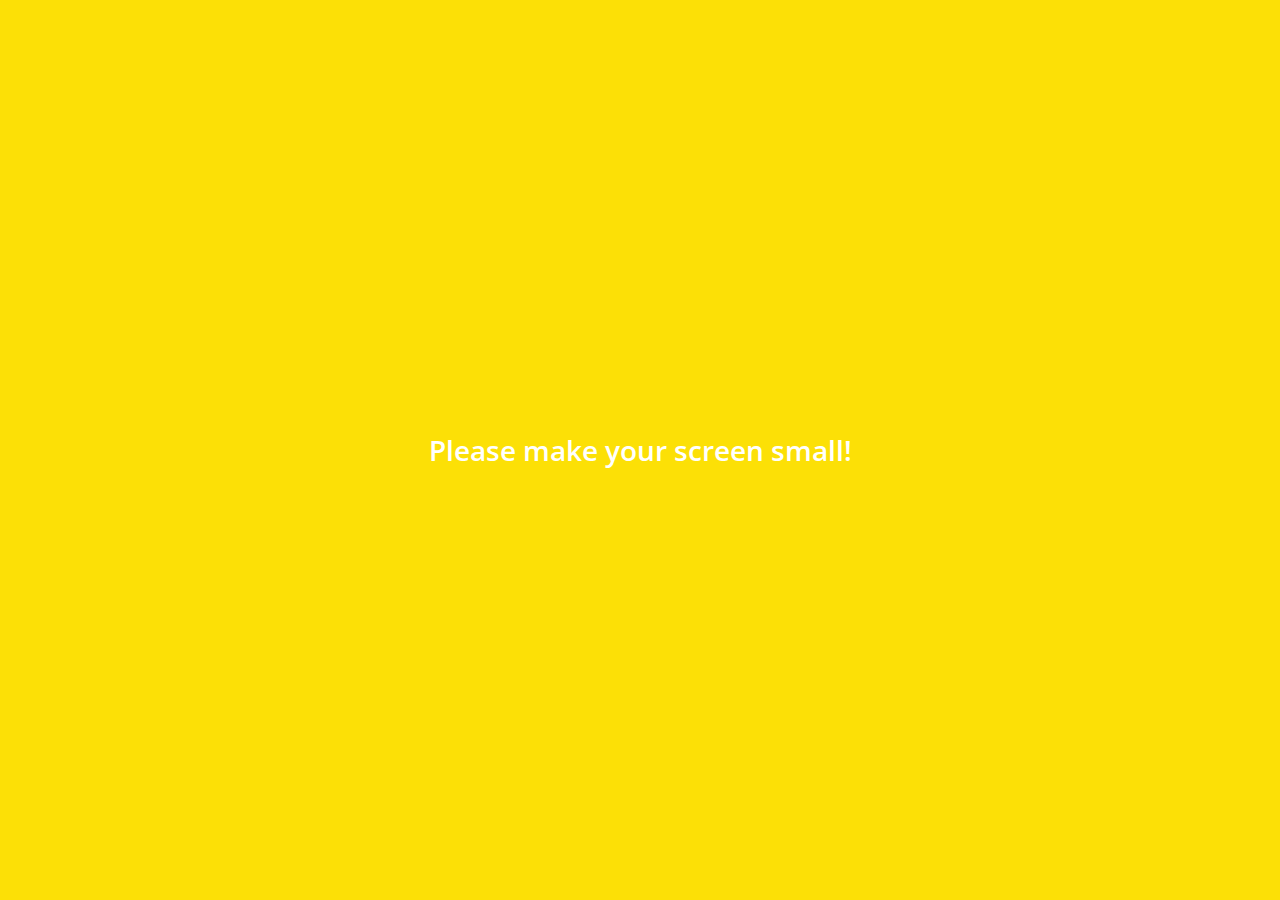
<file: index.html>
<!DOCTYPE html>
<html lang="en">
  <head>
    <meta charset="UTF-8" />
    <meta name="viewport" content="width=device-width, initial-scale=1.0" />
    <meta http-equiv="X-UA-Compatible" content="ie=edge" />
    <link
      rel="stylesheet"
      href="https://use.fontawesome.com/releases/v5.12.0/css/all.css"
      integrity="sha384-REHJTs1r2ErKBuJB0fCK99gCYsVjwxHrSU0N7I1zl9vZbggVJXRMsv/sLlOAGb4M"
      crossorigin="anonymous"
    />
    <link rel="stylesheet" href="css/style.css" />
    <title>Chats | kakao clone</title>
  </head>
  <body>
    <div class="status-bar">
      <div class="status-bar_column">
        <span class="status-bar_clock">13:56</span>
      </div>
      <div class="status-bar_column">
        <i class="fas fa-clock"></i>
        <i class="fas fa-volume-mute"></i>
        <i class="fas fa-wifi"></i>
        <span class="status-bar_battery-level">100%</span>
        <i class="fas fa-battery-full"></i>
      </div>
    </div>
    <header class="header">
      <div class="header_header-column">
        <h1 class="header_title">Chats</h1>
      </div>
      <div class="header_header-column">
        <span class="header_icon">
          <i class="fas fa-search"></i>
        </span>
        <span class="header_icon">
          <i class="far fa-comments"></i>
        </span>
        <span class="header_icon">
          <a href="settings.html">
            <i class="fas fa-cog"></i>
          </a>
        </span>
      </div>
    </header>
    <main class="chats">
      <ul class="chats_list">
        <li class="chats_chat chat">
          <a href="chat.html">
            <div class="chats_chat friend friend--normal">
              <div class="friend_column">
                <img
                  src="thumbnail/avatar.jpg"
                  class="m-avatar friend_avatar"
                />
                <div class="friend_content">
                  <span class="friend_name">
                    Yun Hoe, Ku
                  </span>
                  <span class="friend_bottom-text">
                    Hello, HTML!
                  </span>
                </div>
              </div>
              <div class="friend_column">
                <div class="friend_now-listening">
                  <span class="chat_timestamp">
                    March 8
                  </span>
                </div>
              </div>
            </div>
          </a>
        </li>
      </ul>
    </main>
    <nav class="nav">
      <ul class="nav_list">
        <li class="nav_list-item">
          <a href="friends.html" class="nav_list-link">
            <i class="far fa-user"></i>
          </a>
        </li>
        <li class="nav_list-item">
          <a href="index.html" class="nav_list-link">
            <div class="nav_badge">8</div>
            <i class="fas fa-comments"></i>
          </a>
        </li>
        <li class="nav_list-item">
          <a href="find.html" class="nav_list-link">
            <i class="fas fa-search"></i>
          </a>
        </li>
        <li class="nav_list-item">
          <a href="more.html" class="nav_list-link">
            <i class="fas fa-ellipsis-h"></i>
          </a>
        </li>
      </ul>
    </nav>
    <div class="bigScreen">
      <span class="bigScreen_text">Please make your screen small!</span>
    </div>
  </body>
</html>
</file>
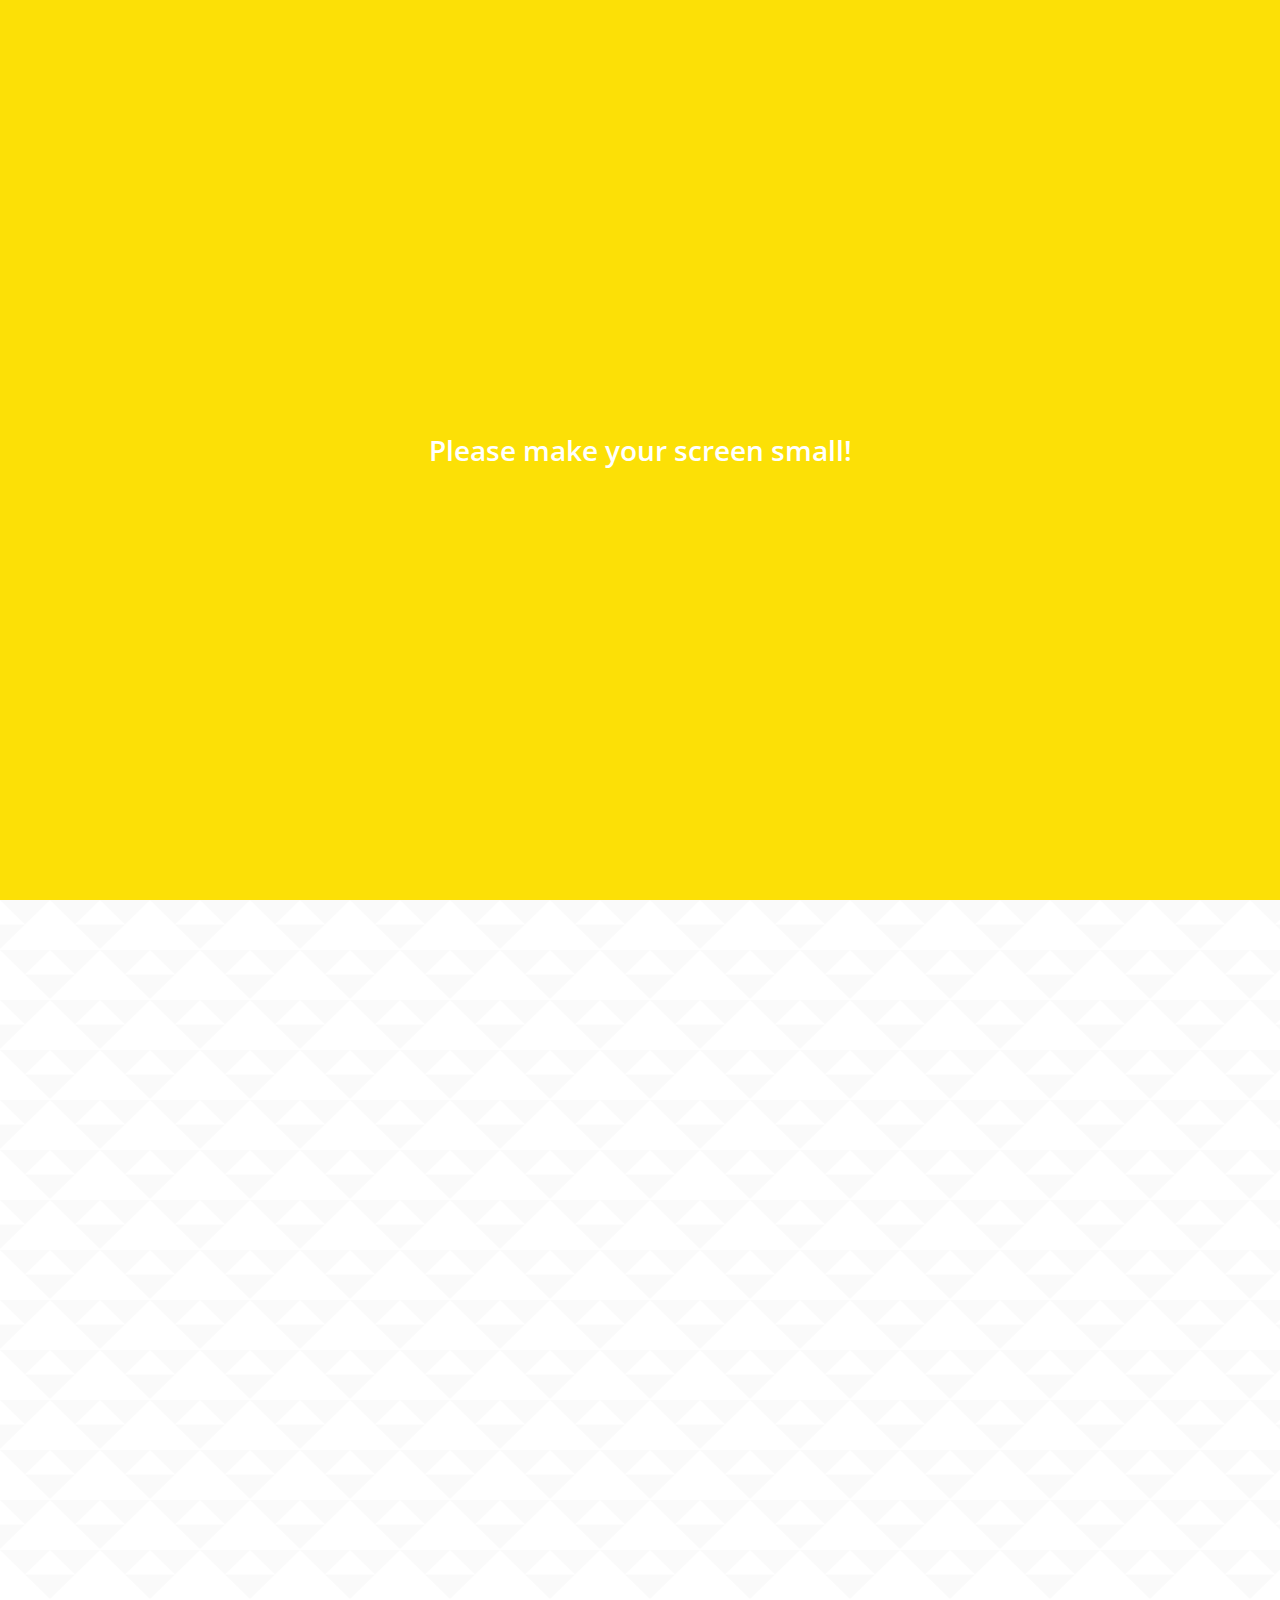
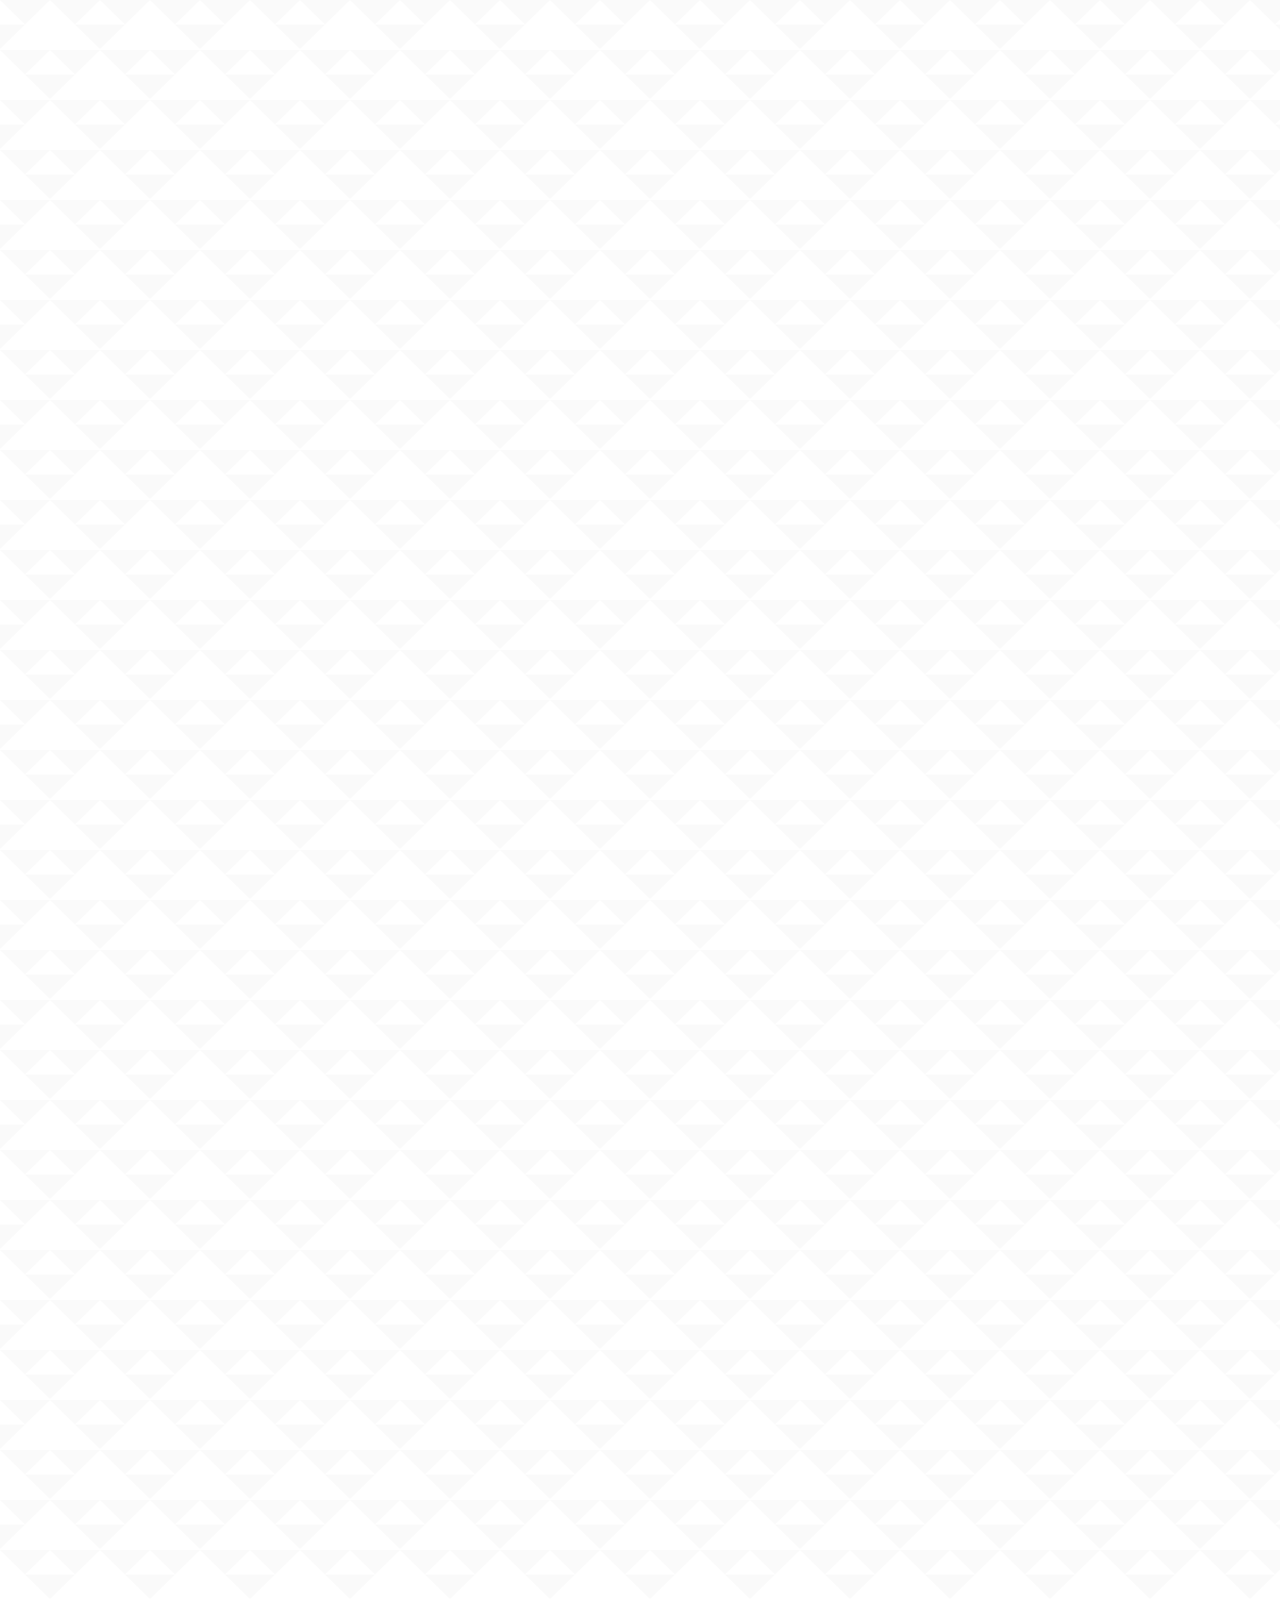
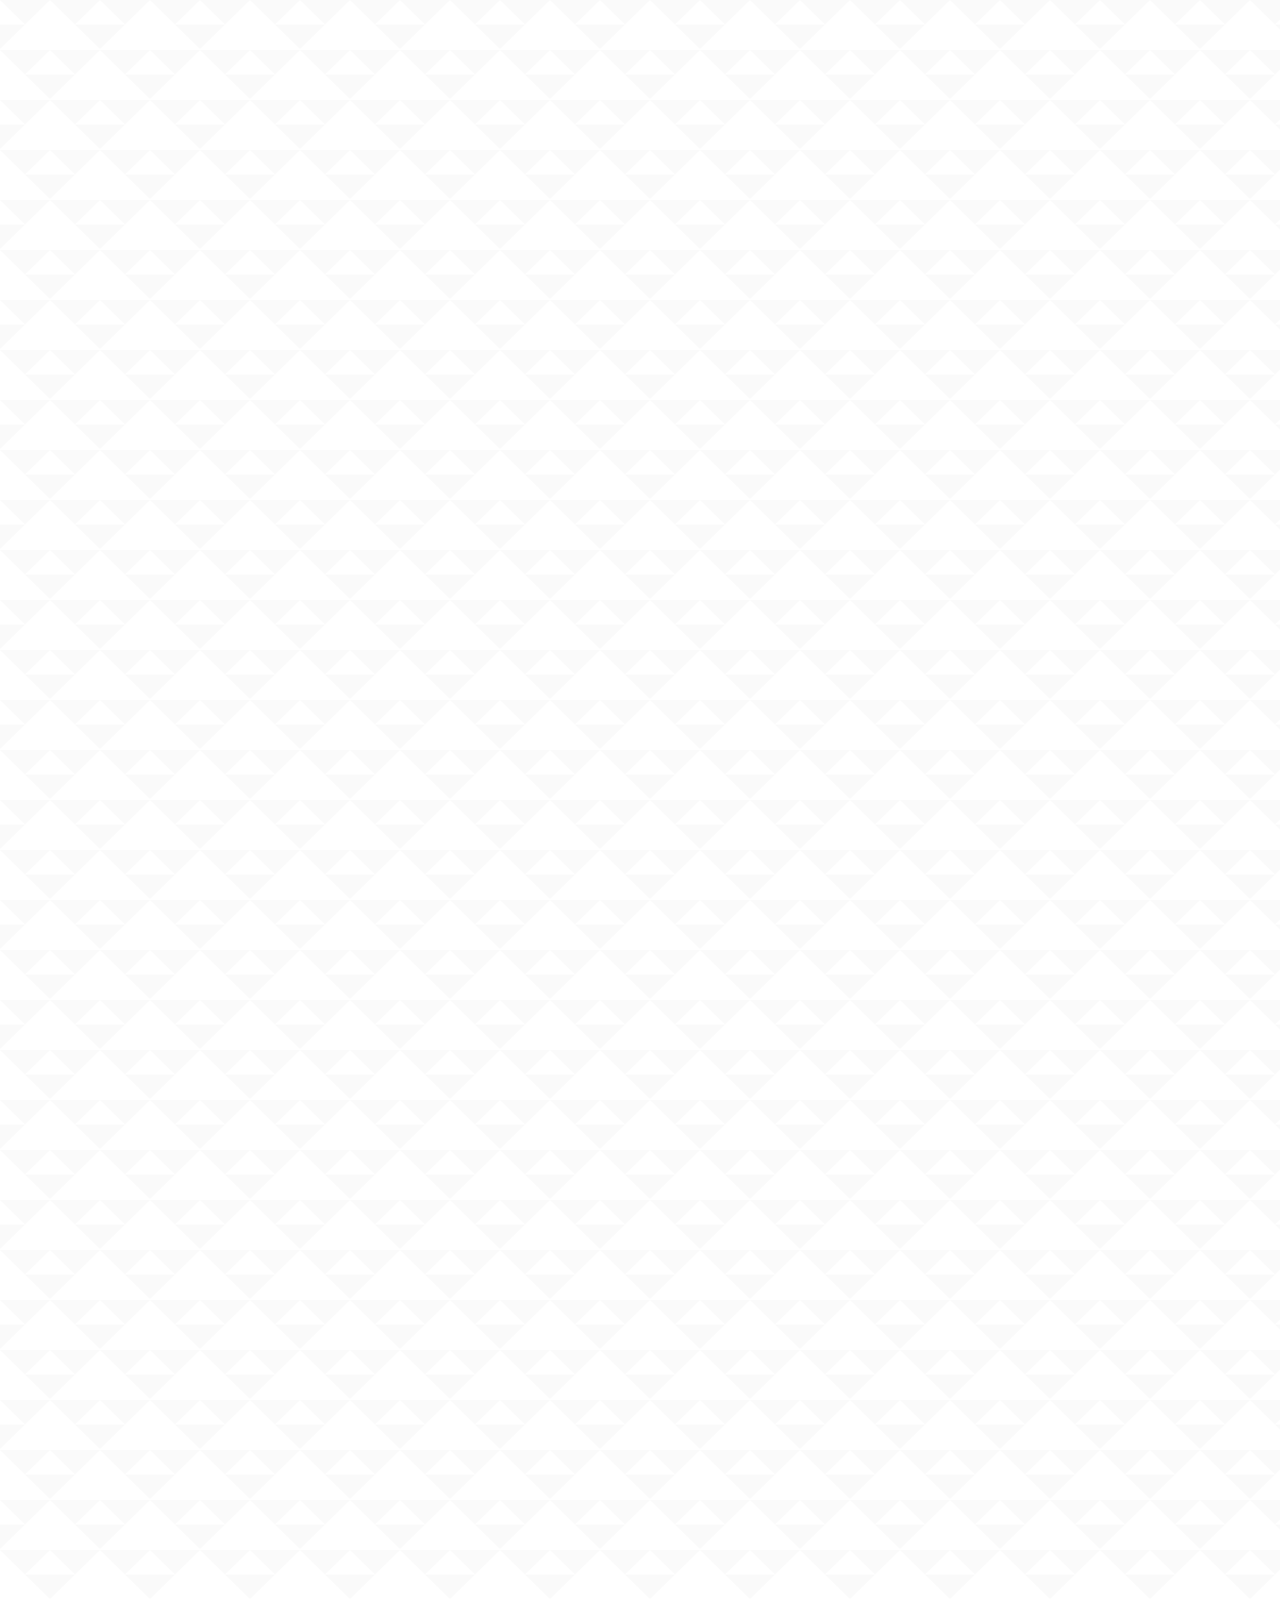
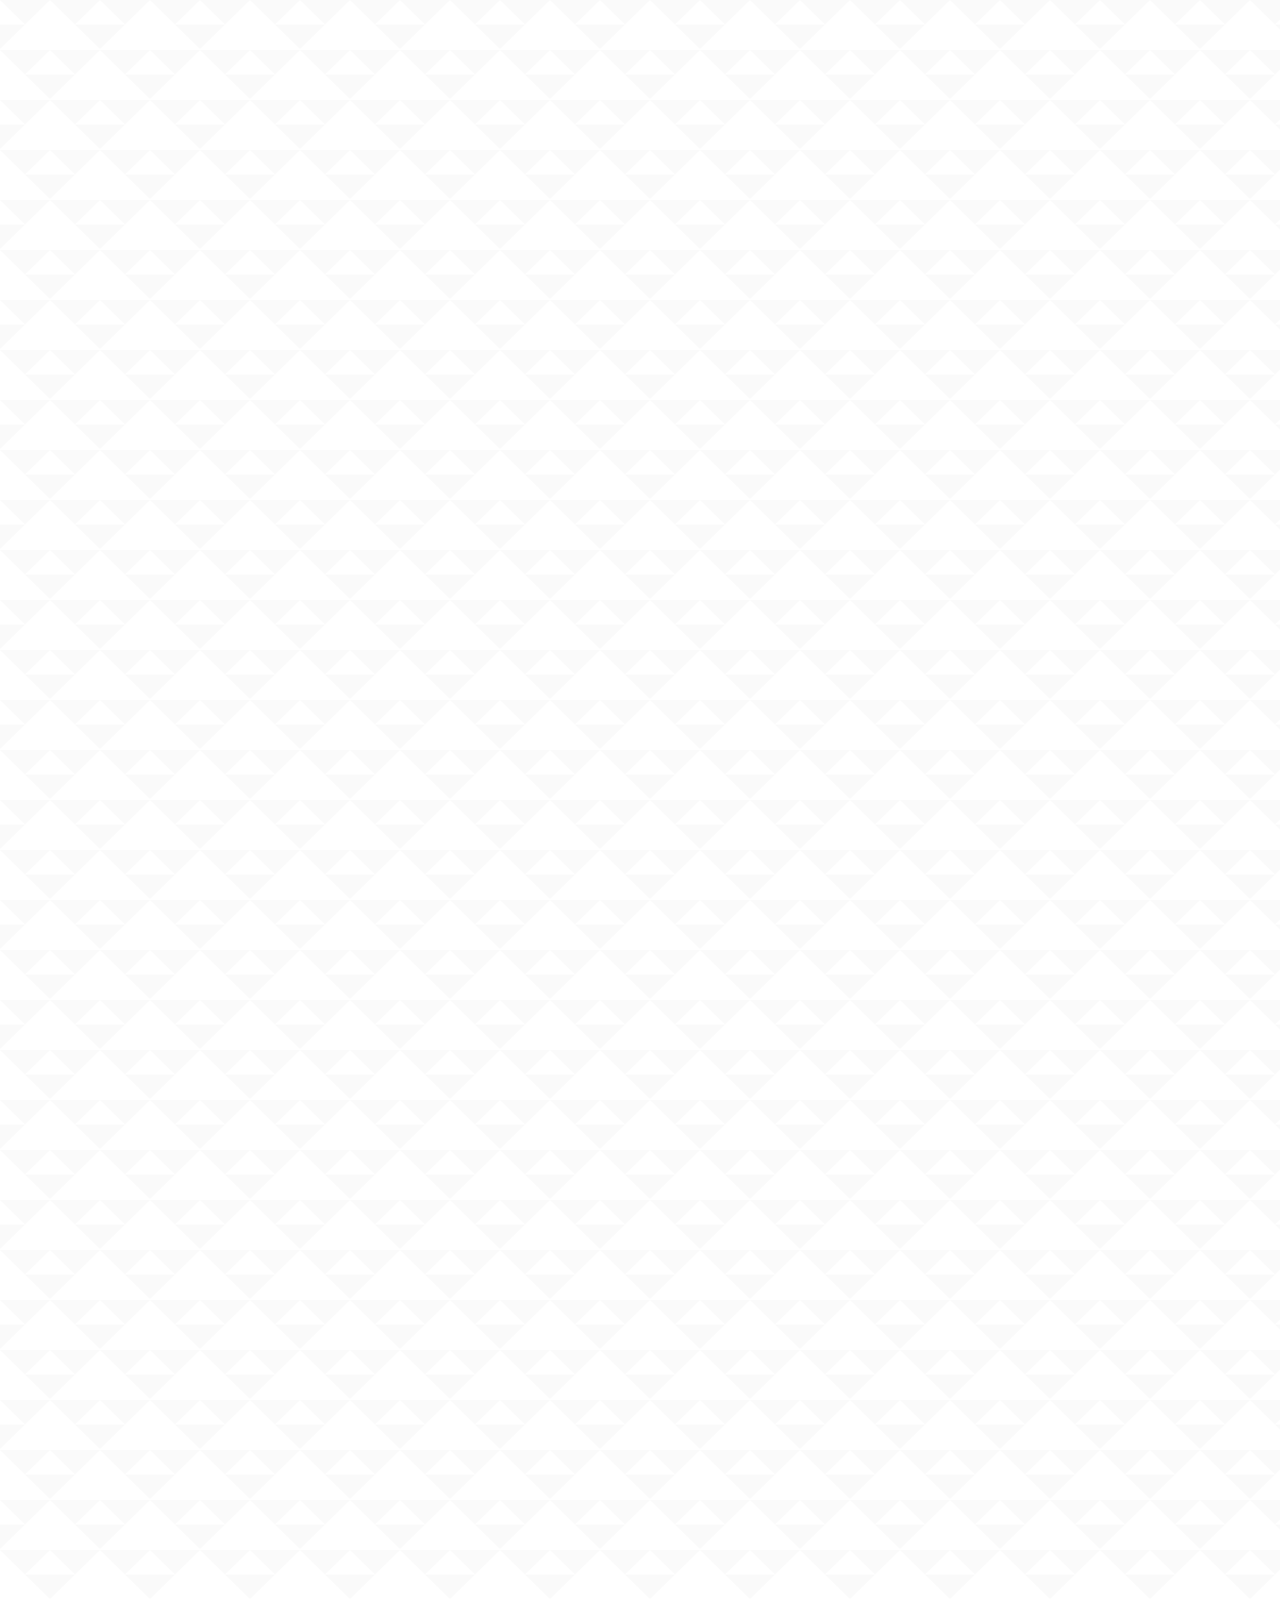
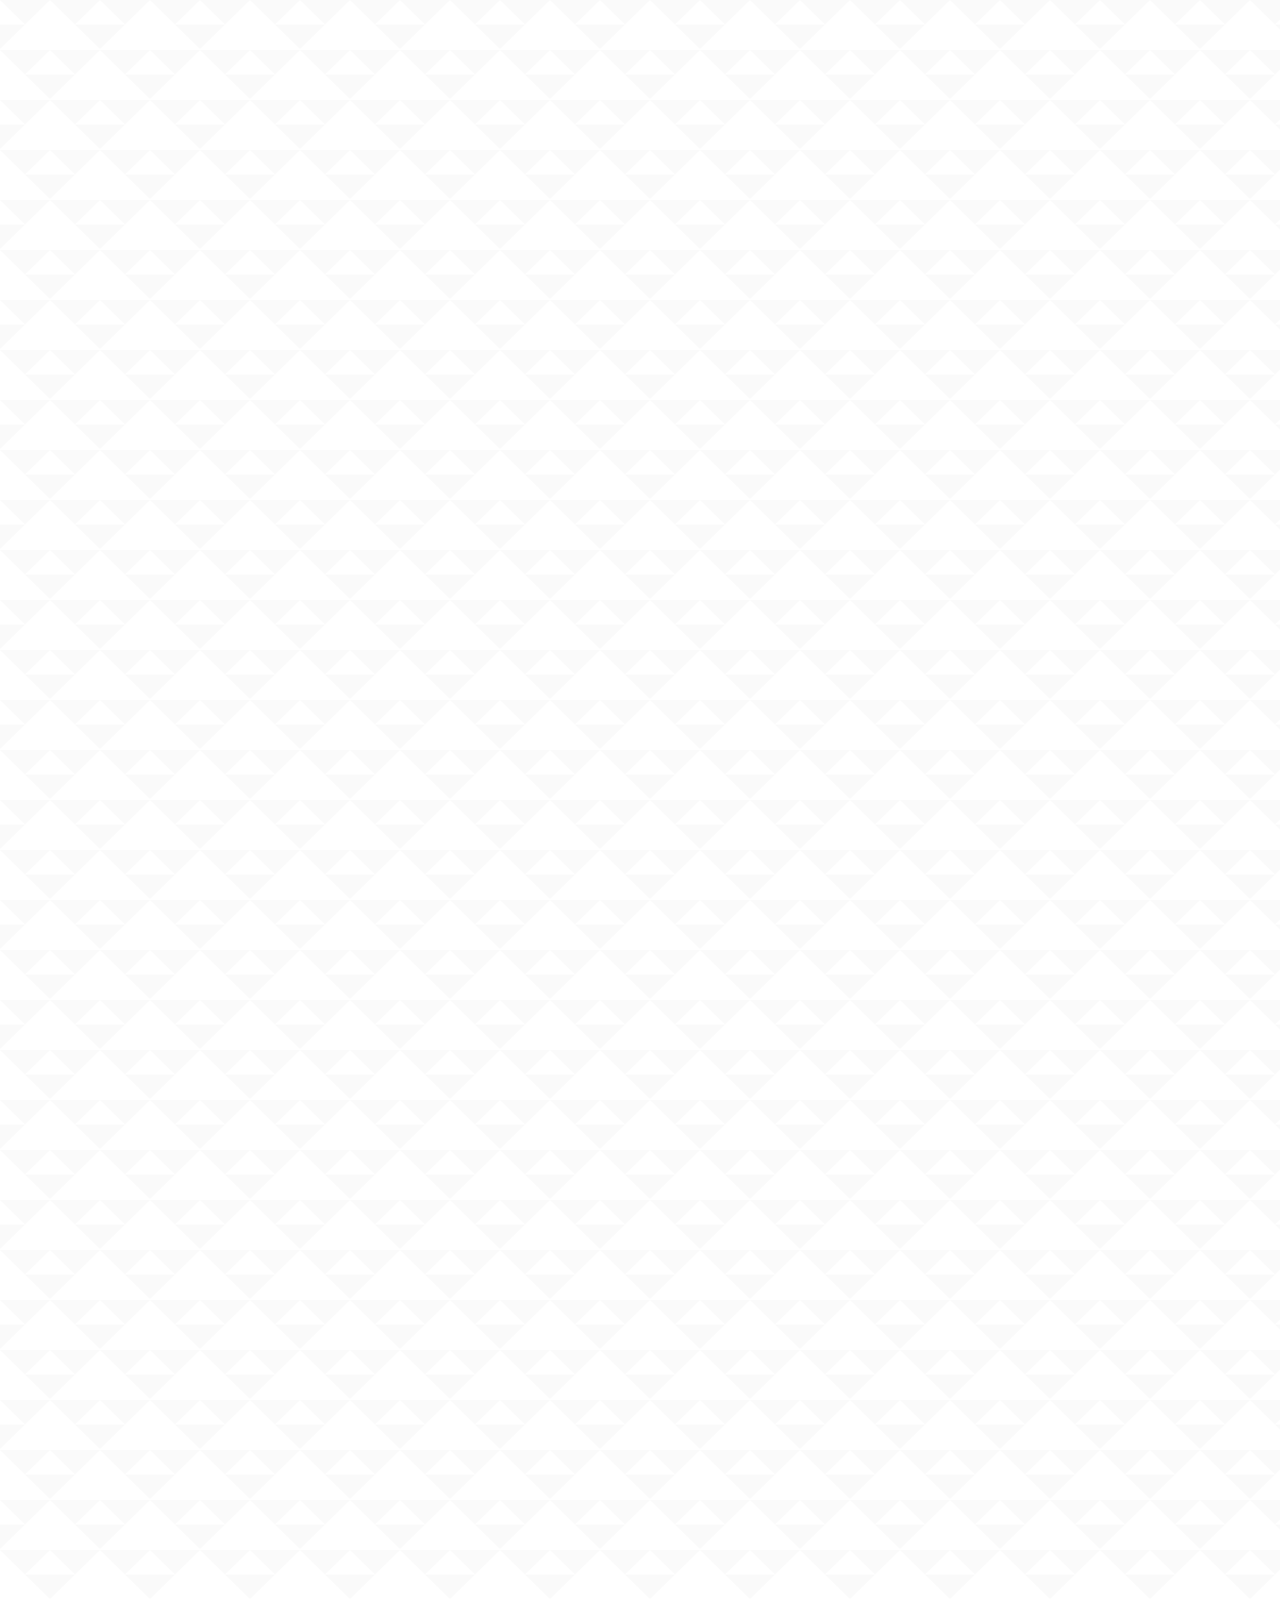
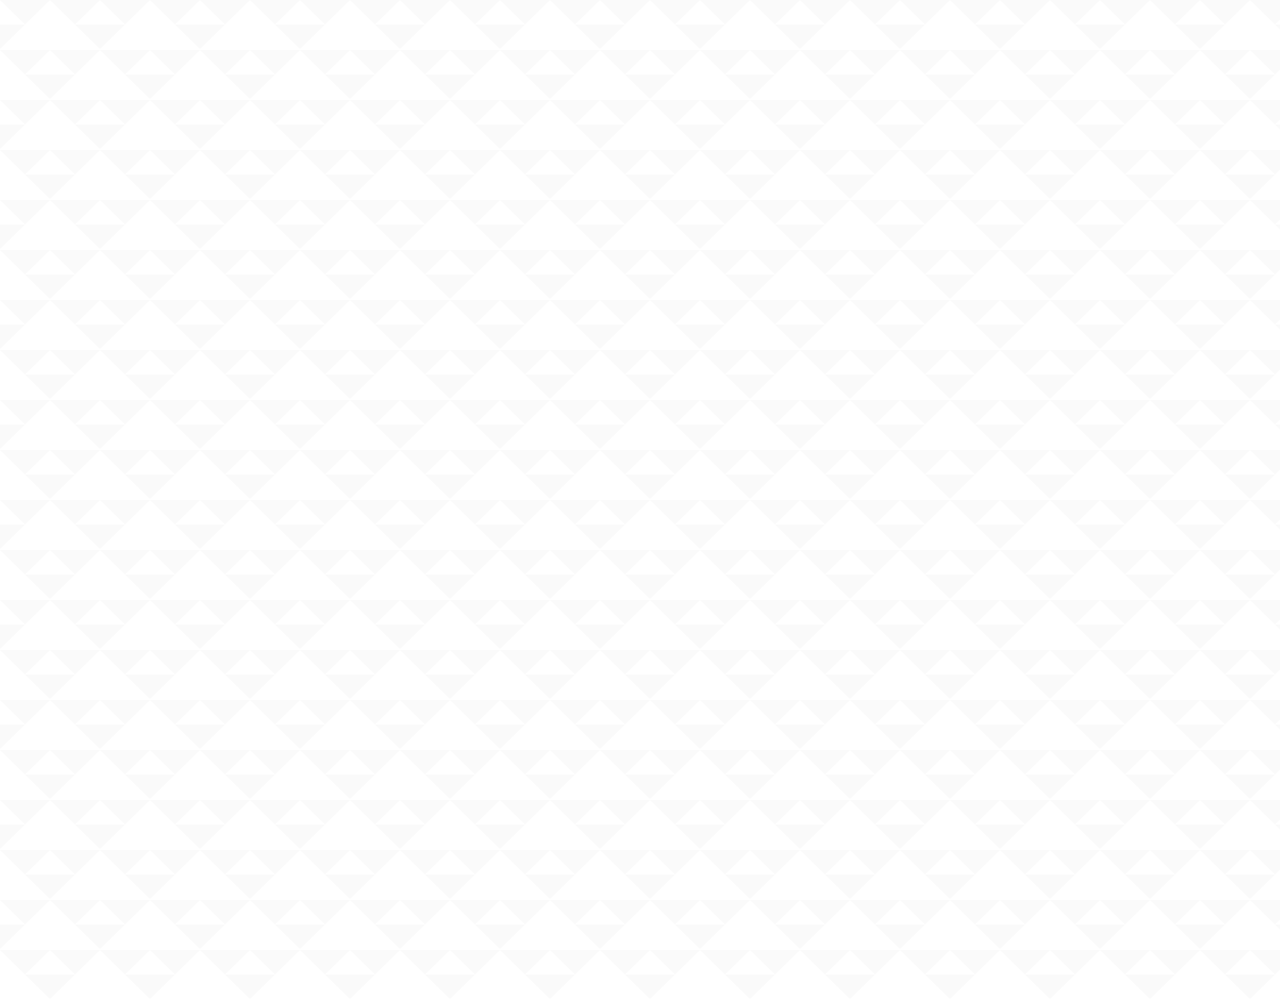
<file: chat.html>
<!DOCTYPE html>
<html lang="en">
  <head>
    <meta charset="UTF-8" />
    <meta name="viewport" content="width=device-width, initial-scale=1.0" />
    <meta http-equiv="X-UA-Compatible" content="ie=edge" />
    <link
      rel="stylesheet"
      href="https://use.fontawesome.com/releases/v5.12.0/css/all.css"
      integrity="sha384-REHJTs1r2ErKBuJB0fCK99gCYsVjwxHrSU0N7I1zl9vZbggVJXRMsv/sLlOAGb4M"
      crossorigin="anonymous"
    />
    <link rel="stylesheet" href="css/style.css" />
    <title>Best Friends | kakao clone</title>
  </head>
  <body class="chats-body">
    <div class="status-bar">
      <div class="status-bar_column">
        <span class="status-bar_clock">13:56</span>
      </div>
      <div class="status-bar_column">
        <i class="fas fa-clock"></i>
        <i class="fas fa-volume-mute"></i>
        <i class="fas fa-wifi"></i>
        <span class="status-bar_battery-level">100%</span>
        <i class="fas fa-battery-full"></i>
      </div>
    </div>
    <header class="header">
      <div class="header_header-column">
        <div class="header_back-btn">
          <a href="index.html">
            <i class="fas fa-arrow-left"></i>
          </a>
        </div>
        <h1 class="header_title">Best Friend</h1>
      </div>
      <div class="header_header-column">
        <span class="header_icon">
          <i class="fas fa-search"></i>
        </span>
        <span class="header_icon">
          <i class="fas fa-bars"></i>
        </span>
      </div>
    </header>

    <main class="chat-screen">
      <ul class="chat_messages">
        <span class="chat_timestamp">Friday, Januray 11, 2019</span>
        <li class="incoming-message message">
          <img src="thumbnail/avatar.jpg" class="m-avatar message_avatar" />
          <div class="message_content">
            <span class="message_bubble">
              Hi, what's up!
            </span>
            <span class="message_author">Best Friend</span>
          </div>
        </li>
        <li class="sent-message message">
          <span class="message_timestamp"></span>
          <div class="message_content">
            <span class="message_bubble">
              Long time no see, my bro!
            </span>
          </div>
        </li>
        <li class="incoming-message message">
          <img src="thumbnail/avatar.jpg" class="m-avatar message_avatar" />
          <div class="message_content">
            <span class="message_bubble">
              How was it going?
            </span>
            <span class="message_author">Best Friend</span>
          </div>
        </li>
        <li class="sent-message message">
          <span class="message_timestamp"></span>
          <div class="message_content">
            <span class="message_bubble">
              Perfect. I call you later.
            </span>
          </div>
        </li>
      </ul>
    </main>

    <div class="chat_write-container">
      <input
        class="chat_write"
        type="text"
        placeholder="Send message"
        class="chat_write-input"
      />
      <div class="chat_icon-left chat_icon">
        <i class="far fa-plus-square"></i>
      </div>
      <div class="chat_icon-right chat_icon">
        <span class="chat_write-icon">
          <i class="far fa-smile-wink"></i>
        </span>
        <span class="chat_write-icon">
          <i class="fas fa-microphone"></i>
        </span>
      </div>
    </div>
    <div class="bigScreen">
      <span class="bigScreen_text">Please make your screen small!</span>
    </div>
  </body>
</html>
</file>
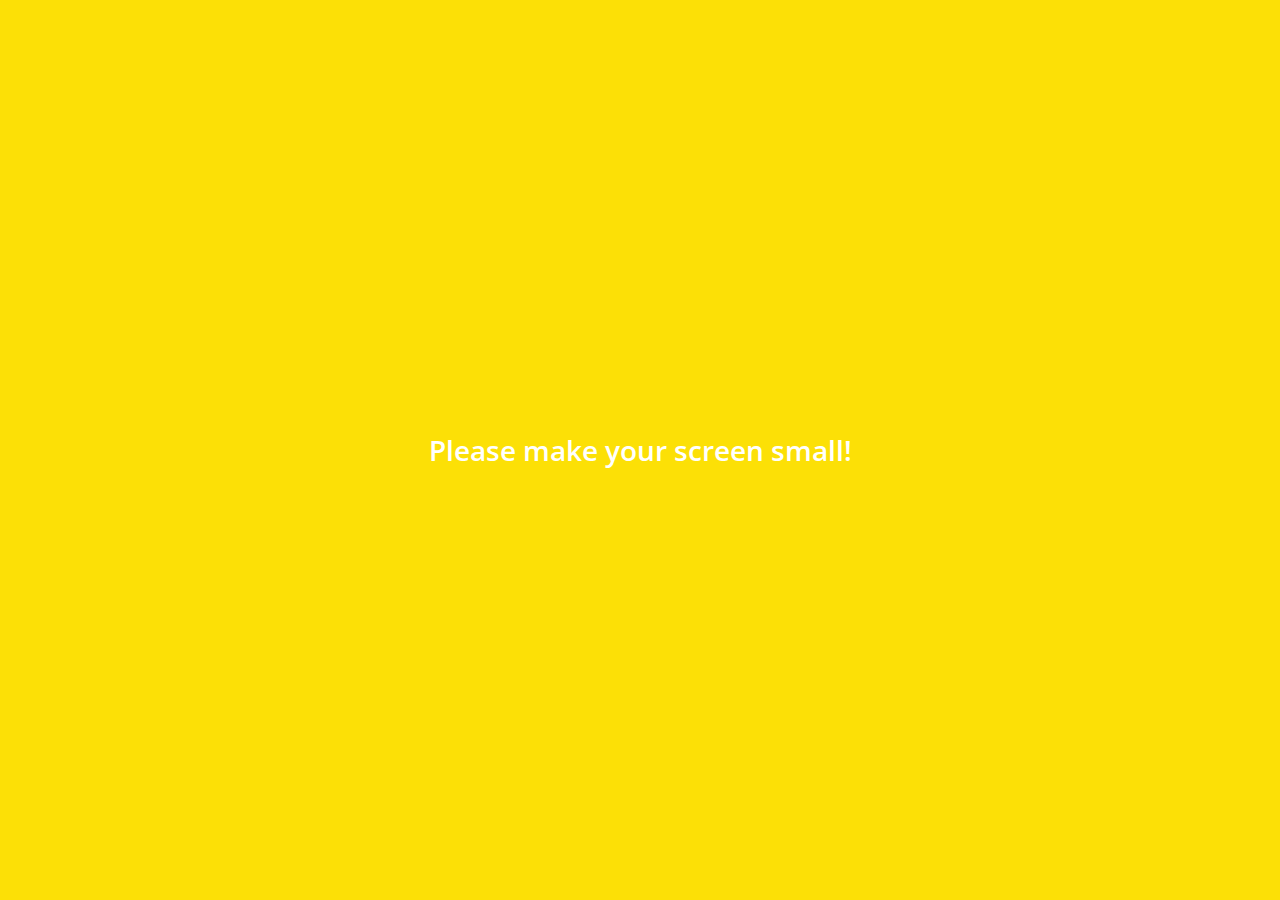
<file: find.html>
<!DOCTYPE html>
<html lang="en">
  <head>
    <meta charset="UTF-8" />
    <meta name="viewport" content="width=device-width, initial-scale=1.0" />
    <meta http-equiv="X-UA-Compatible" content="ie=edge" />
    <link
      rel="stylesheet"
      href="https://use.fontawesome.com/releases/v5.12.0/css/all.css"
      integrity="sha384-REHJTs1r2ErKBuJB0fCK99gCYsVjwxHrSU0N7I1zl9vZbggVJXRMsv/sLlOAGb4M"
      crossorigin="anonymous"
    />
    <link rel="stylesheet" href="css/style.css" />
    <title>Find | kakao clone</title>
  </head>
  <body>
    <div class="status-bar">
      <div class="status-bar_column">
        <span class="status-bar_clock">13:56</span>
      </div>
      <div class="status-bar_column">
        <i class="fas fa-clock"></i>
        <i class="fas fa-volume-mute"></i>
        <i class="fas fa-wifi"></i>
        <span class="status-bar_battery-level">100%</span>
        <i class="fas fa-battery-full"></i>
      </div>
    </div>

    <header class="header">
      <div class="header_header-column">
        <h1 class="header_title">Find</h1>
      </div>
      <div class="header_header-column">
        <span class="header_icon">
          <i class="fas fa-search"></i>
        </span>
        <span class="header_icon">
          <a href="settings.html">
            <i class="fas fa-cog"></i>
          </a>
        </span>
      </div>
    </header>

    <main class="find">
      <header class="find_header">
        <ul class="find_header-list">
          <li class="find_header-btn header-btn">
            <span class="header-btn_icon">
              <i class="fas fa-qrcode fa-2x"></i>
            </span>
            <span class="header-btn_title">
              QR Code
            </span>
          </li>
          <li class="find_header-btn header-btn">
            <span class="header-btn_icon">
              <i class="fas fa-user-plus fa-2x"></i>
            </span>
            <span class="header-btn_title">
              Add by Contancts
            </span>
          </li>
          <li class="find_header-btn header-btn">
            <span class="header-btn_icon">
              <i class="fas fa-passport fa-2x"></i>
            </span>
            <span class="header-btn_title">
              Add by ID
            </span>
          </li>
          <li class="find_header-btn header-btn">
            <span class="header-btn_icon">
              <i class="far fa-envelope fa-2x"></i>
            </span>
            <span class="header-btn_title">
              Invite
            </span>
          </li>
        </ul>
      </header>

      <ul class="find_recommended">
        <h5 class="find_title">
          Recommended Friends
        </h5>
        <li class="find_friend friend friend--lg">
          <div class="friend_column">
            <img src="thumbnail/avatar.jpg" class="friend_avatar" />
            <div class="friend_content">
              <span class="friend_name">
                Yun Hoe, Ku
              </span>
            </div>
          </div>
          <div class="friend_column">
            <div class="friend_add-btn">
              <i class="fas fa-user-plus"></i>
            </div>
          </div>
        </li>
      </ul>
    </main>

    <nav class="nav">
      <ul class="nav_list">
        <li class="nav_list-item">
          <a href="friends.html" class="nav_list-link">
            <i class="far fa-user"></i>
          </a>
        </li>
        <li class="nav_list-item">
          <a href="index.html" class="nav_list-link">
            <i class="far fa-comments"></i>
          </a>
        </li>
        <li class="nav_list-item">
          <a href="find.html" class="nav_list-link">
            <i class="fas fa-search"></i>
          </a>
        </li>
        <li class="nav_list-item">
          <a href="more.html" class="nav_list-link">
            <i class="fas fa-ellipsis-h"></i>
          </a>
        </li>
      </ul>
    </nav>
    <div class="bigScreen">
      <span class="bigScreen_text">Please make your screen small!</span>
    </div>
  </body>
</html>
</file>
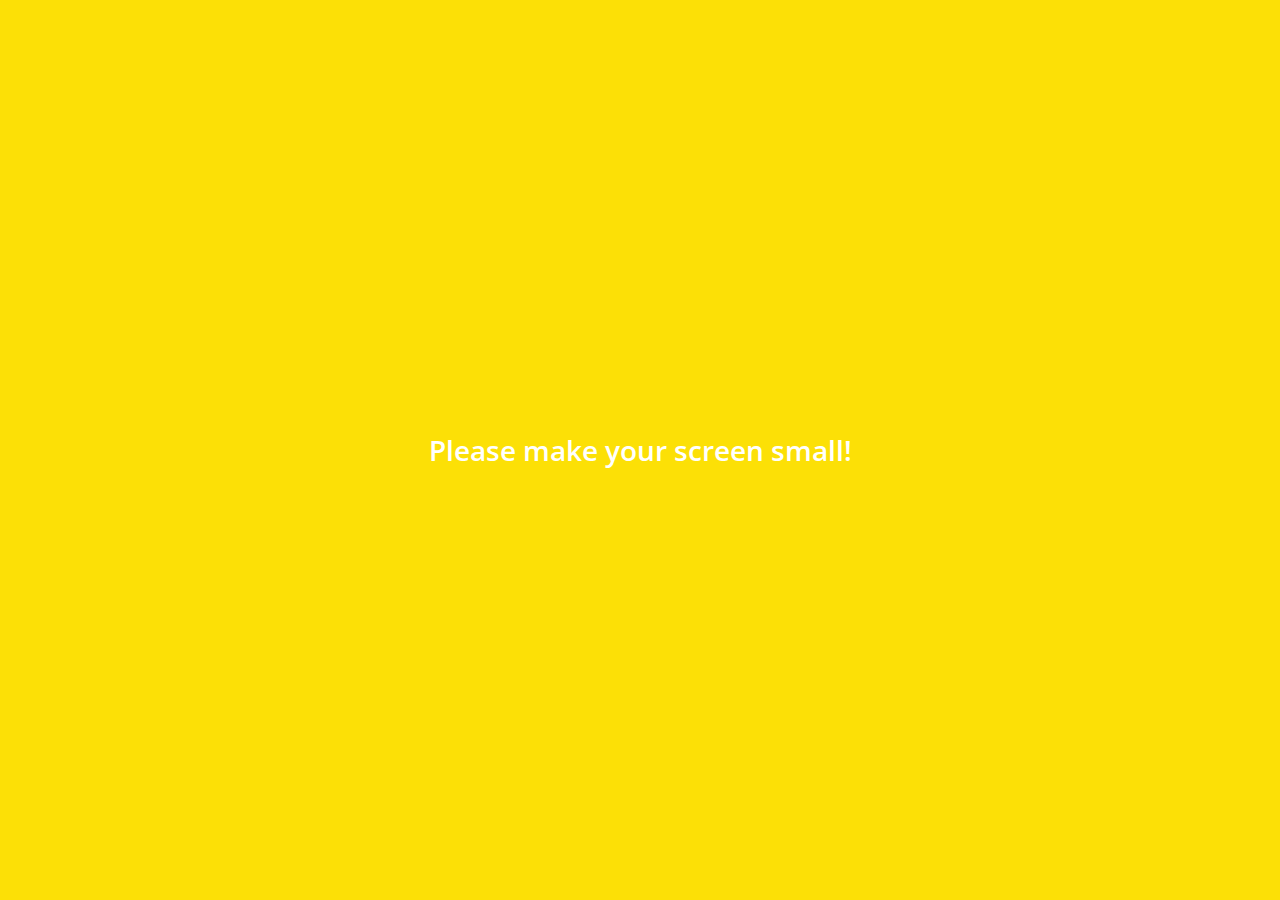
<file: friends.html>
<!DOCTYPE html>
<html lang="en">
  <head>
    <meta charset="UTF-8" />
    <meta name="viewport" content="width=device-width, initial-scale=1.0" />
    <meta http-equiv="X-UA-Compatible" content="ie=edge" />
    <link
      rel="stylesheet"
      href="https://use.fontawesome.com/releases/v5.12.0/css/all.css"
      integrity="sha384-REHJTs1r2ErKBuJB0fCK99gCYsVjwxHrSU0N7I1zl9vZbggVJXRMsv/sLlOAGb4M"
      crossorigin="anonymous"
    />
    <link rel="stylesheet" href="css/style.css" />
    <title>Friends | kakao clone</title>
  </head>
  <body>
    <div class="status-bar">
      <div class="status-bar_column">
        <span class="status-bar_clock">13:56</span>
      </div>
      <div class="status-bar_column">
        <i class="fas fa-clock"></i>
        <i class="fas fa-volume-mute"></i>
        <i class="fas fa-wifi"></i>
        <span class="status-bar_battery-level">100%</span>
        <i class="fas fa-battery-full"></i>
      </div>
    </div>
    <header class="header">
      <div class="header_header-column">
        <h1 class="header_title">Friends</h1>
      </div>
      <div class="header_header-column">
        <span class="header_icon">
          <i class="fas fa-search"></i>
        </span>
        <span class="header_icon">
          <a href="settings.html">
            <i class="fas fa-cog"></i>
          </a>
        </span>
      </div>
    </header>

    <main class="friends">
      <header class="friends_header">
        <div class="friends_friend friend friend--lg">
          <div class="friend_column">
            <img src="thumbnail/avatar.jpg" class="g-avatar friend_avatar" />
            <div class="friend_content">
              <span class="friend_name">
                Yun Hoe, Ku
              </span>
              <span class="friend_status">
                Hello, HTML!
              </span>
            </div>
          </div>
        </div>
      </header>
      <div class="friends_plus">
        <h5 class="friends_title">Plus friend</h5>
        <div class="friends_friend friend">
          <div class="friend_column">
            <img src="thumbnail/avatar.jpg" class="friend_avatar" />
            <div class="friend_content">
              <span class="friend_name">
                Plus Friend
              </span>
            </div>
          </div>
        </div>
      </div>
      <ul class="friends_list">
        <h5 class="friends_title">Friends 14</h5>
        <li class="friends_friend friend friend--normal">
          <div class="friend_column">
            <img src="thumbnail/avatar.jpg" class="friend_avatar" />
            <div class="friend_content">
              <span class="friend_name">
                Yun Hoe, Ku
              </span>
              <span class="friend_status">
                Hello, HTML!
              </span>
            </div>
          </div>
          <div class="friend_column">
            <div class="friend_now-listening">
              <span>
                FTISLAND (FT.KYH)
                <i class="fas fa-play"></i>
              </span>
            </div>
          </div>
        </li>
      </ul>
    </main>

    <nav class="nav">
      <ul class="nav_list">
        <li class="nav_list-item">
          <a href="friends.html" class="nav_list-link">
            <i class="fas fa-user"></i>
          </a>
        </li>
        <li class="nav_list-item">
          <a href="index.html" class="nav_list-link">
            <i class="far fa-comments"></i>
          </a>
        </li>
        <li class="nav_list-item">
          <a href="find.html" class="nav_list-link">
            <i class="fas fa-search"></i>
          </a>
        </li>
        <li class="nav_list-item">
          <a href="more.html" class="nav_list-link">
            <i class="fas fa-ellipsis-h"></i>
          </a>
        </li>
      </ul>
    </nav>
    <div class="bigScreen">
      <span class="bigScreen_text">Please make your screen small!</span>
    </div>
  </body>
</html>
</file>
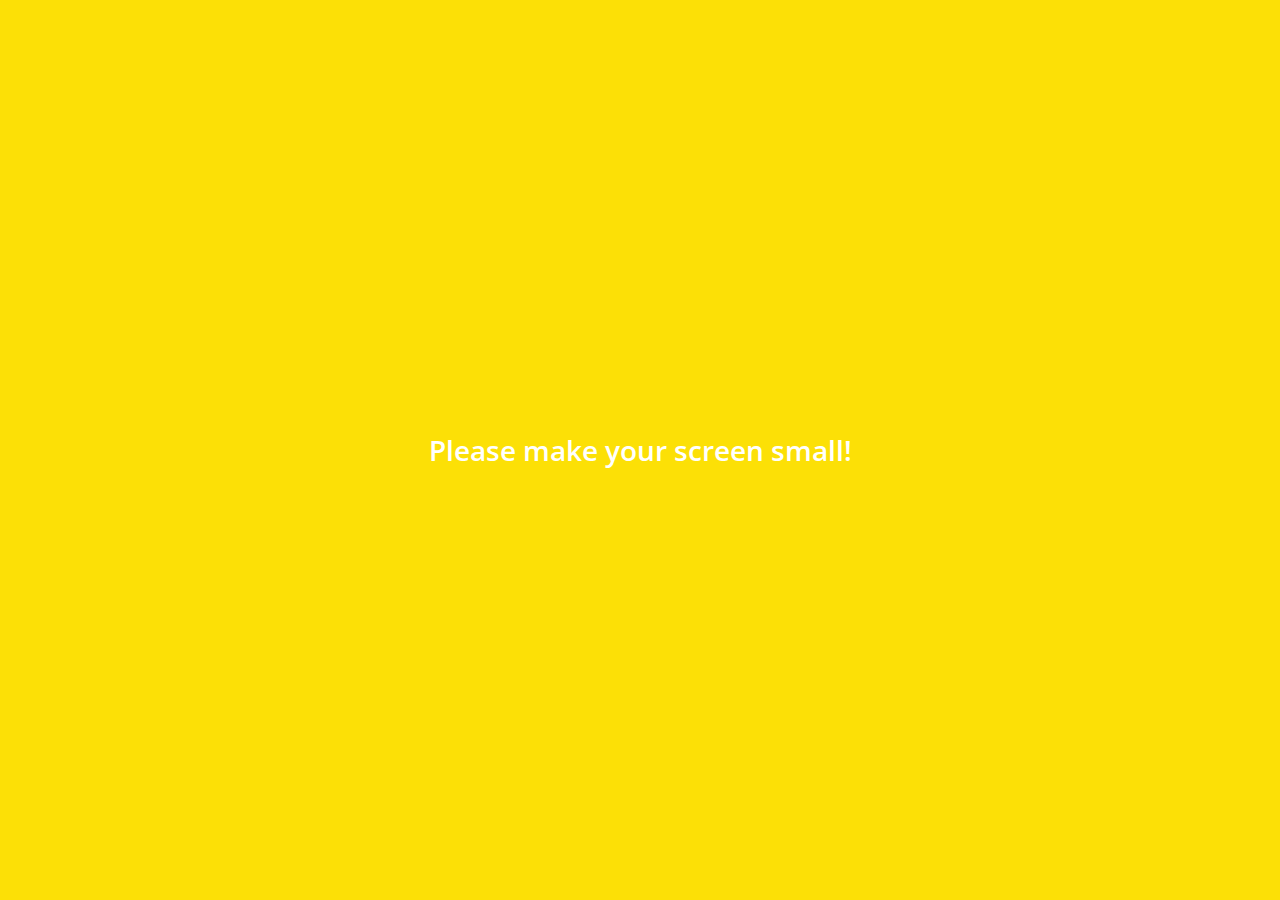
<file: more.html>
<!DOCTYPE html>
<html lang="en">
  <head>
    <meta charset="UTF-8" />
    <meta name="viewport" content="width=device-width, initial-scale=1.0" />
    <meta http-equiv="X-UA-Compatible" content="ie=edge" />
    <link
      rel="stylesheet"
      href="https://use.fontawesome.com/releases/v5.12.0/css/all.css"
      integrity="sha384-REHJTs1r2ErKBuJB0fCK99gCYsVjwxHrSU0N7I1zl9vZbggVJXRMsv/sLlOAGb4M"
      crossorigin="anonymous"
    />
    <link rel="stylesheet" href="css/style.css" />
    <title>More | kakao clone</title>
  </head>
  <body>
    <div class="status-bar">
      <div class="status-bar_column">
        <span class="status-bar_clock">13:56</span>
      </div>
      <div class="status-bar_column">
        <i class="fas fa-clock"></i>
        <i class="fas fa-volume-mute"></i>
        <i class="fas fa-wifi"></i>
        <span class="status-bar_battery-level">100%</span>
        <i class="fas fa-battery-full"></i>
      </div>
    </div>
    <header class="header">
      <div class="header_header-column">
        <h1 class="header_title">More</h1>
      </div>
      <div class="header_header-column">
        <span class="header_icon">
          <i class="fas fa-search"></i>
        </span>
        <span class="header_icon">
          <i class="fas fa-qrcode"></i>
        </span>
        <span class="header_icon">
          <a href="settings.html">
            <i class="fas fa-cog"></i>
          </a>
        </span>
      </div>
    </header>

    <main class="more">
      <header class="more_header">
        <div class="friends_friend friend friend--normal">
          <div class="friend_column">
            <img src="thumbnail/avatar.jpg" class="g-avatar friend_avatar" />
            <div class="friend_content">
              <span class="friend_name">
                Yun Hoe, Ku
              </span>
              <span class="friend_status">
                gyh0316@gmail.com
              </span>
            </div>
          </div>
          <div class="friend_column">
            <i class="far fa-comment-alt fa-2x"></i>
          </div>
        </div>
        <ul class="more_btn-list">
          <li class="more_btn">
            <span class="more_btn-icon">
              <i class="far fa-smile fa-2x"></i>
            </span>
            <span class="more_btn-title">
              Emoticons
            </span>
          </li>
          <li class="more_btn">
            <span class="more_btn-icon">
              <i class="fas fa-brush fa-2x"></i>
            </span>
            <span class="more_btn-title">
              Themes
            </span>
          </li>
          <li class="more_btn">
            <span class="more_btn-icon">
              <i class="fab fa-kickstarter-k fa-2x"></i>
            </span>
            <span class="more_btn-title">
              Account
            </span>
          </li>
        </ul>
      </header>
      <section class="more_suggestions">
        <h5 class="more_title">Suggestions</h5>
        <ul class="more_suggestions-list">
          <li class="more_suggestion suggestion">
            <span class="suggestion_icon">
              <i class="fas fa-quote-right "></i>
            </span>
            <span class="suggestion_title">Kakao Story</span>
          </li>
          <li class="more_suggestion suggestion">
            <span class="suggestion_icon">
              <i class="fas fa-beer"></i>
            </span>
            <span class="suggestion_title"> Kakao friends</span>
          </li>
          <li class="more_suggestion suggestion">
            <span class="suggestion_icon">
              <i class="fas fa-gamepad "></i>
            </span>
            <span class="suggestion_title"> Friedns Gem</span>
          </li>
        </ul>
      </section>
    </main>

    <nav class="nav">
      <ul class="nav_list">
        <li class="nav_list-item">
          <a href="friends.html" class="nav_list-link">
            <i class="far fa-user"></i>
          </a>
        </li>
        <li class="nav_list-item">
          <a href="index.html" class="nav_list-link">
            <i class="far fa-comments"></i>
          </a>
        </li>
        <li class="nav_list-item">
          <a href="find.html" class="nav_list-link">
            <i class="fas fa-search"></i>
          </a>
        </li>
        <li class="nav_list-item">
          <a href="more.html" class="nav_list-link">
            <i class="fas fa-ellipsis-h"></i>
          </a>
        </li>
      </ul>
    </nav>
    <div class="bigScreen">
      <span class="bigScreen_text">Please make your screen small!</span>
    </div>
  </body>
</html>
</file>
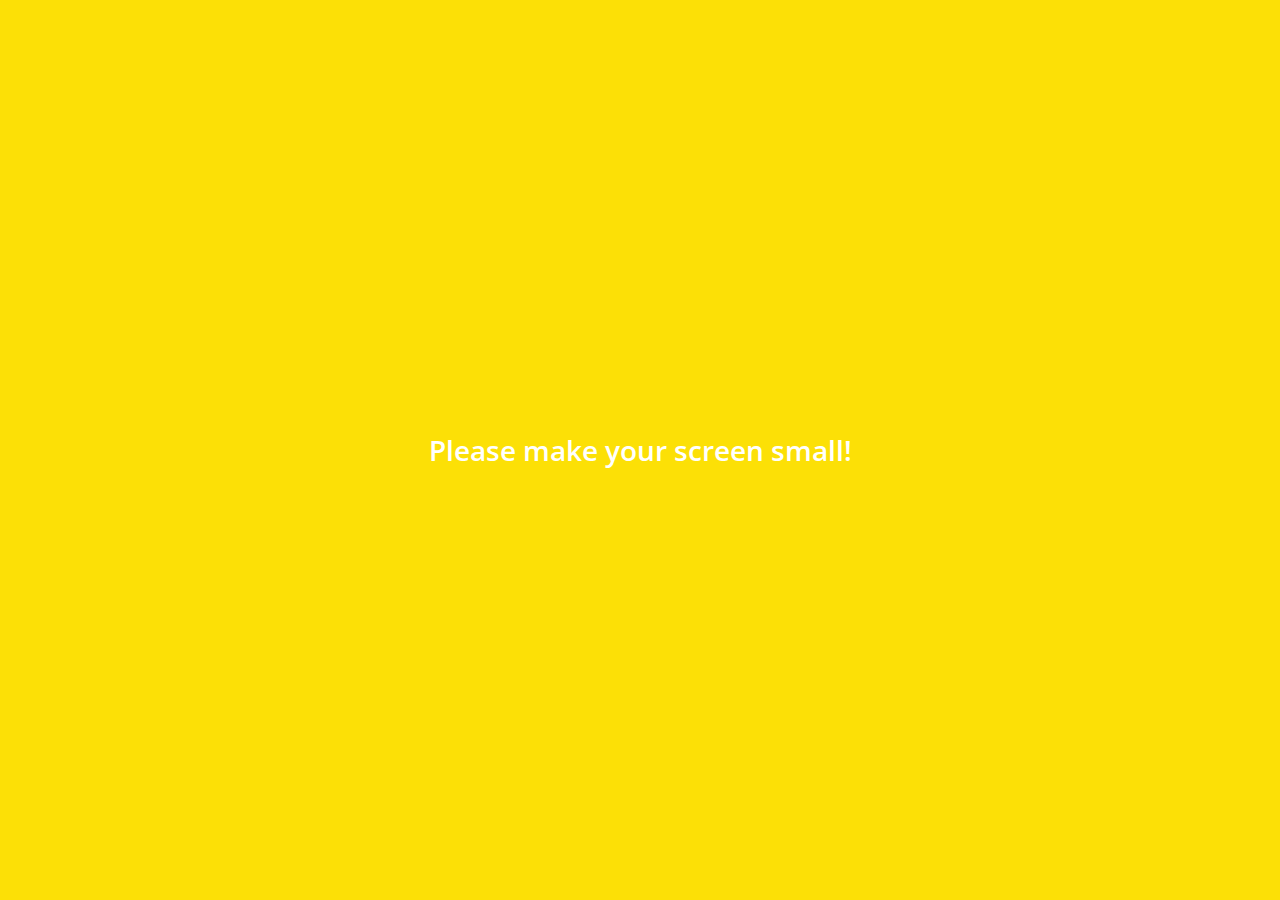
<file: settings.html>
<!DOCTYPE html>
<html lang="en">
  <head>
    <meta charset="UTF-8" />
    <meta name="viewport" content="width=device-width, initial-scale=1.0" />
    <meta http-equiv="X-UA-Compatible" content="ie=edge" />
    <link
      rel="stylesheet"
      href="https://use.fontawesome.com/releases/v5.12.0/css/all.css"
      integrity="sha384-REHJTs1r2ErKBuJB0fCK99gCYsVjwxHrSU0N7I1zl9vZbggVJXRMsv/sLlOAGb4M"
      crossorigin="anonymous"
    />
    <link rel="stylesheet" href="css/style.css" />
    <title>settings | kakao clone</title>
  </head>
  <body>
    <div class="status-bar">
      <div class="status-bar_column">
        <span class="status-bar_clock">13:56</span>
      </div>
      <div class="status-bar_column">
        <i class="fas fa-clock"></i>
        <i class="fas fa-volume-mute"></i>
        <i class="fas fa-wifi"></i>
        <span class="status-bar_battery-level">100%</span>
        <i class="fas fa-battery-full"></i>
      </div>
    </div>
    <header class="header">
      <div class="header_header-column">
        <div class="header_back-btn">
          <a href="more.html">
            <i class="fas fa-arrow-left fa"></i>
          </a>
        </div>
        <h1 class="header_title">Settings</h1>
      </div>
      <div class="header_header-column">
        <span class="header_icon">
          <i class="fas fa-search"></i>
        </span>
      </div>
    </header>

    <main class="settings">
      <section class="settings_sections">
        <ul class="settings_list">
          <li class="settings_setting">
            <span class="settings_icon">
              <i class="fas fa-volume-up"></i>
            </span>
            <span class="settings_title">Notices</span>
          </li>
          <li class="settings_setting">
            <span class="settings_icon">
              <i class="fas fa-flask"></i>
            </span>
            <span class="settings_title">Kakao Lab</span>
          </li>
          <li class="settings_setting">
            <span class="settings_icon">
              <i class="fas fa-info"></i>
            </span>
            <span class="settings_title">Version</span>
            <span class="settings_version">8.2.7</span>
          </li>
        </ul>
      </section>

      <section class="settings_sections">
        <ul class="settings_list">
          <li class="settings_setting">
            <span class="settings_icon">
              <i class="fas fa-lock"></i>
            </span>
            <span class="settings_title">Privacy</span>
          </li>
          <li class="settings_setting">
            <span class="settings_icon">
              <i class="far fa-bell"></i>
            </span>
            <span class="settings_title">Notification</span>
          </li>
          <li class="settings_setting">
            <span class="settings_icon">
              <i class="far fa-user"></i>
            </span>
            <span class="settings_title">Friends</span>
          </li>
          <li class="settings_setting">
            <span class="settings_icon">
              <i class="far fa-comment"></i>
            </span>
            <span class="settings_title">Chats</span>
          </li>
          <li class="settings_setting">
            <span class="settings_icon">
              <i class="far fa-comment-alt"></i>
            </span>
            <span class="settings_title">SMS Messages</span>
          </li>
          <li class="settings_setting">
            <span class="settings_icon">
              <i class="far fa-lightbulb"></i>
            </span>
            <span class="settings_title">Display</span>
          </li>
        </ul>
      </section>
    </main>
    <div class="bigScreen">
      <span class="bigScreen_text">Please make your screen small!</span>
    </div>
  </body>
</html>
</file>
<file: css/style.css>
@import url("https://fonts.googleapis.com/css?family=Open+Sans:300:400,700&display=swap");
@import "reset.css";
@import "status-bar.css";
@import "header.css";
@import "nav-bar.css";
@import "friend.css";
@import "friends.css";
@import "find.css";
@import "more.css";
@import "settings.css";
@import "chat.css";
@import "mobile.css";

* {
  box-sizing: border-box;
}

body {
  background-color: white;
  padding: 10px 20px;
  padding-top: 30px;
  color: #020202;
  font-family: -apple-system, BlinkMacSystemFont, "Segoe UI", Roboto, Oxygen,
    Ubuntu, Cantarell, "Open Sans", "Helvetica Neue", sans-serif;
}

a {
  color: inherit;
  text-decoration: none;
}

@keyframes fadeIn {
  from {
    opacity: 0;
    transform: translateY(50px);
  }

  to {
    opacity: 1;
    transform: none;
  }
}

main {
  animation: fadeIn 0.5s ease-in-out;
}
</file>
